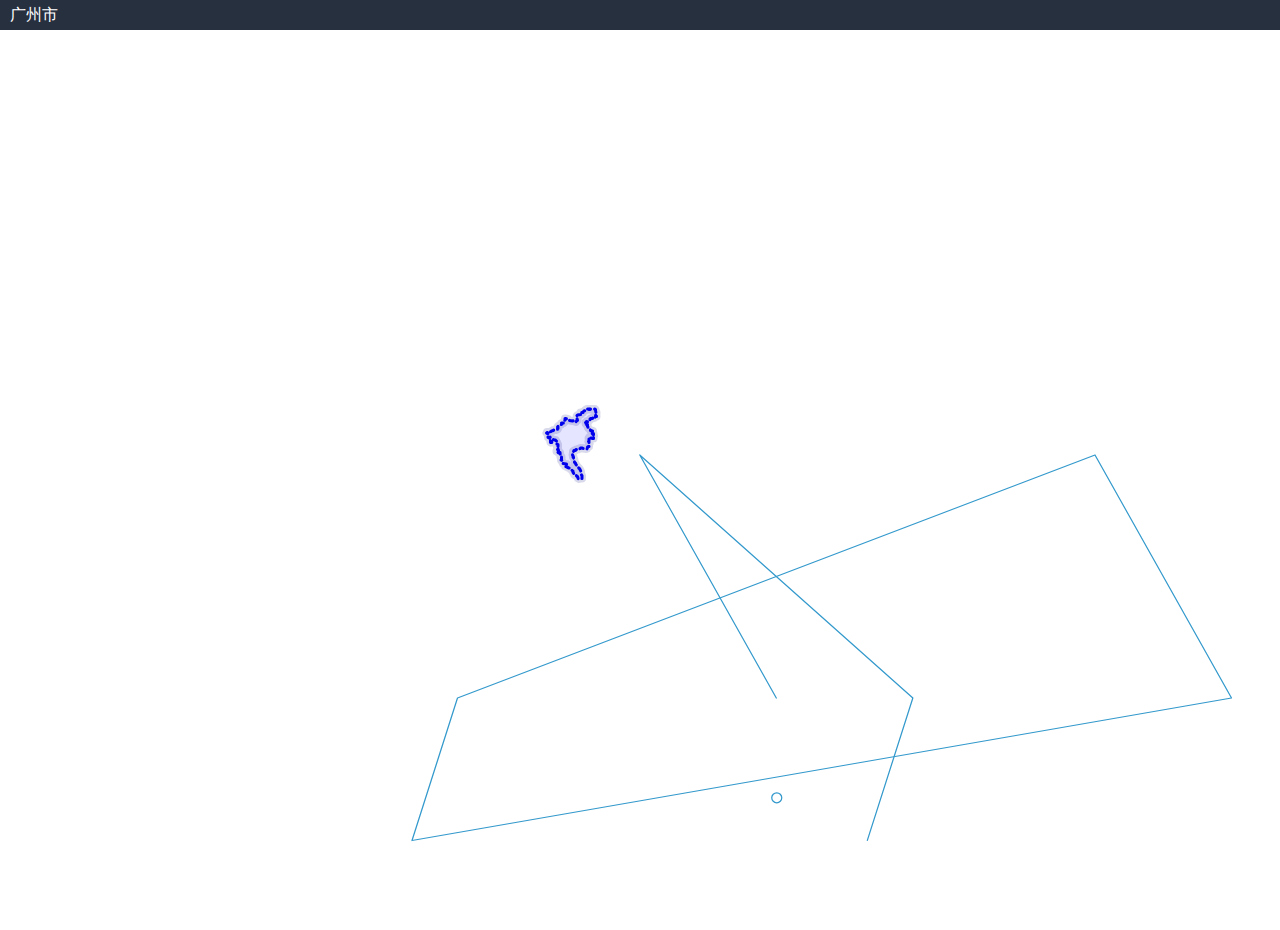
<file: rex_demo/examples/rexmap.html>
<!DOCTYPE html>
<html>
  <head>
    <meta charset="utf-8">
    <title>加载Google地图（EPSG:900913）</title>
    <style>
        html, body { height: 100%;width: 100%; margin: 0;}
    </style>
    <link type="text/css" rel="stylesheet" href="../rexmap/layout.css"/>
  </head>
  <body>
    <!--<div id="map"></div>-->
    <script src="../resources/jquery-2.2.0.min.js"></script>
    <script src="../rexmap/tools.js"></script>
    <script src="../rexmap/layout.js"></script>
    <script src="../resources/ol/ol.js"></script>
    <script src="../rexmap/buildmap.js"></script>
    <script src="../rexmap/polygon.js"></script>
    <script src="../rexmap/ADMIN.js"></script>
    <script>
        var admin = new ADMIN('440100');
        console.info(admin.getParam('areaCode'));
        console.info(admin.getNameByCode(admin.getParam('areaCode')));
        console.info(admin.getCodeByName('广州市'));
        var layout = new layout();
        layout.initHeader();
        layout.initSysBar(admin);
        //初始化地图属性
        var params = {
            target: 'map',
            url: 'http://10.148.123.231/dx/',
            minZoom: 0, maxZoom: 16, zoom: 6, tileSize: 256,
            centerLon: 115, centerLat: 22.5
        }
        var map = new buildmap(params);
        
        //地图注册事件
        map.register('click',mapClick);
        function mapClick(params){
            console.info(params);
        }
        
        //绘制行政区域边界
        var polygon = new polygon(map);
        var gzLayer = polygon.drawBounds(admin.getParam('areaCode'));
        // polygon.extendToLayer(gzLayer);
         // polygon.removeBounds(gzLayer);
         
        //绘制WKT格式geometry
        var wkt = 'POLYGON((110 15,111 ' +
          '18, 125 23,128 ' +
          '18, 110 15))';
        polygon.drawWKT(wkt);
       
        var linwkt = 'LINESTRING(120 15,121 ' +
          '18, 115 23,118 ' +
          '18)';
        polygon.drawWKT(linwkt);
        
         var pointwkt = 'POINT(118 15.9)';
        polygon.drawWKT(pointwkt);
        
        // polygon.drawPoint(115,20);
        // polygon.drawPoint(118,20);
        // polygon.drawLineString();
    </script>
  </body>
<html>
</file>
<file: rex_demo/rexmap/layout.css>
.headerDiv{
    width: 100%;
    height: 30px;
    background-color: #27303F;
}

.sysBar{
    width: auto;
    height: 30px;
    line-height: 30px;
    color: #fff;
    margin-left: 10px;
}
</file>
